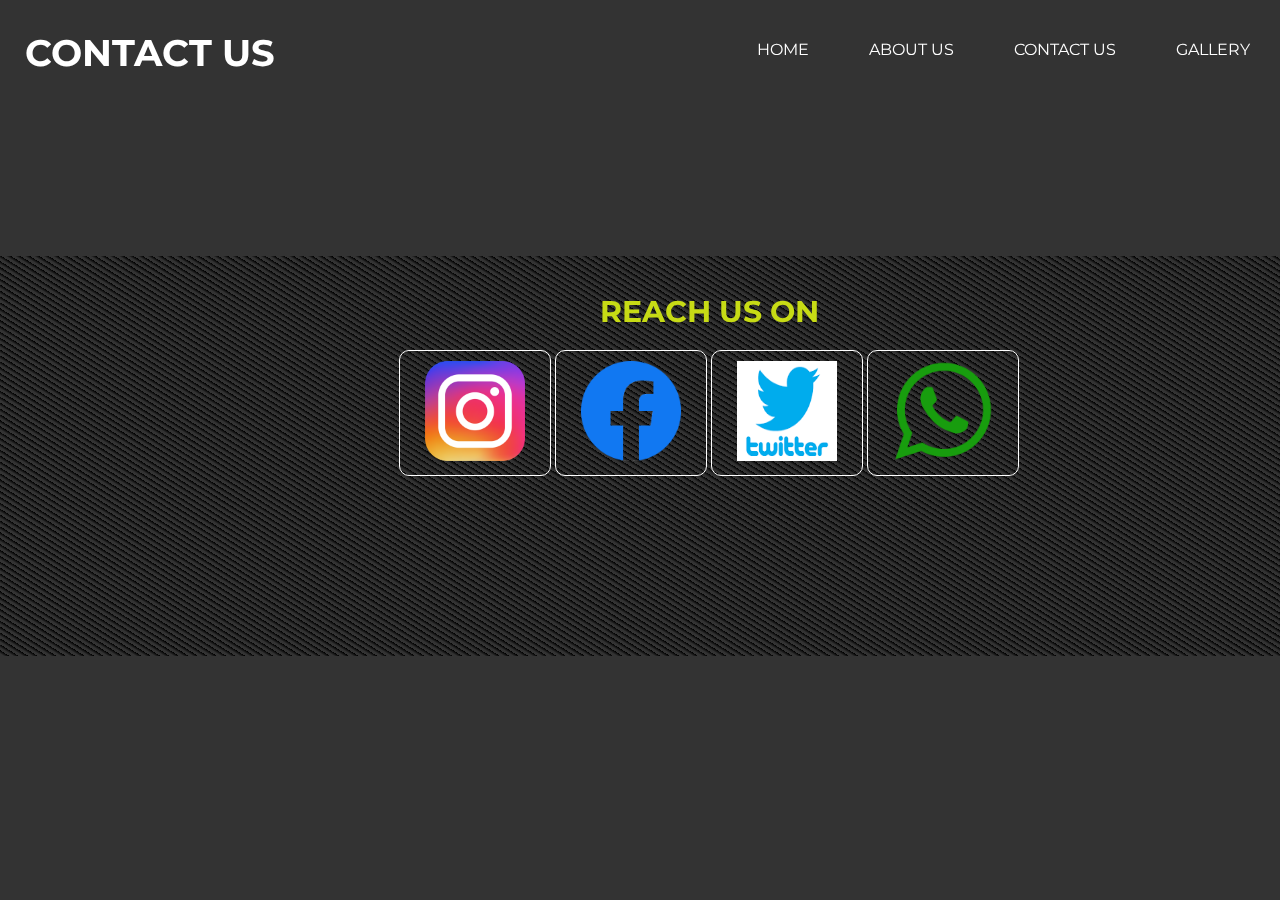
<file: contact.html>
<!DOCTYPE html>
<html>
    <head>
        <title>Sparks Donation</title>
        <meta name="viewport" content="width=device-width, initial-scale=1.0">

        <link rel="stylesheet" href="index.css">
        <link rel="preconnect" href="https://fonts.gstatic.com">
        <link href="https://fonts.googleapis.com/css2?family=Montserrat:wght@400;600&display=swap" rel="stylesheet">
        <style font-family: 'Montserrat', sans-serif;></style>


    </head>
    <body>


        <header class="header" style="margin-top: 0px;">
            <div class="heading">
            <h3 style="margin-left: 5px; margin-top: 20px;"><a href="index.html" class="logo">CONTACT US</a></h3></div>
            <input class="menu-btn" type="checkbox" id="menu-btn" />
            <label class="menu-icon" for="menu-btn"><span class="navicon"></span></label>
            <ul class="menu">
              <li><a href="index.html">HOME</a></li>
              <li><a href="about.html">ABOUT US</a></li>
              <li><a href="contact.html">CONTACT US</a></li>
              <li><a href="gallery.html">GALLERY</a></li>
            </ul>

            <div class="pattern" style="height: 400px;">
            <div class="welcome" style="position: relative;">
                <h3 style="color: white; color: rgb(199, 219, 21);"><br>REACH US ON</h3>
               <a href="https://www.instagram.com"><img src="./images/insta.png" style="height:100px;width:100px"></img></a>
               <a href="https://www.facebook.com"><img src="./images/fb.png" style="height:100px;width:100px"></img></a>
               <a href="https://www.twitter.com"><img src="./images/twitter.png" style="height:100px;width:100px"></img></a>
               <a href="https://www.whatsapp.com"><img src="./images/whatsapp.png" style="height:100px;width:100px"></img></a>
            </div>
        </div>
        </header>


</body>
</html>
</file>
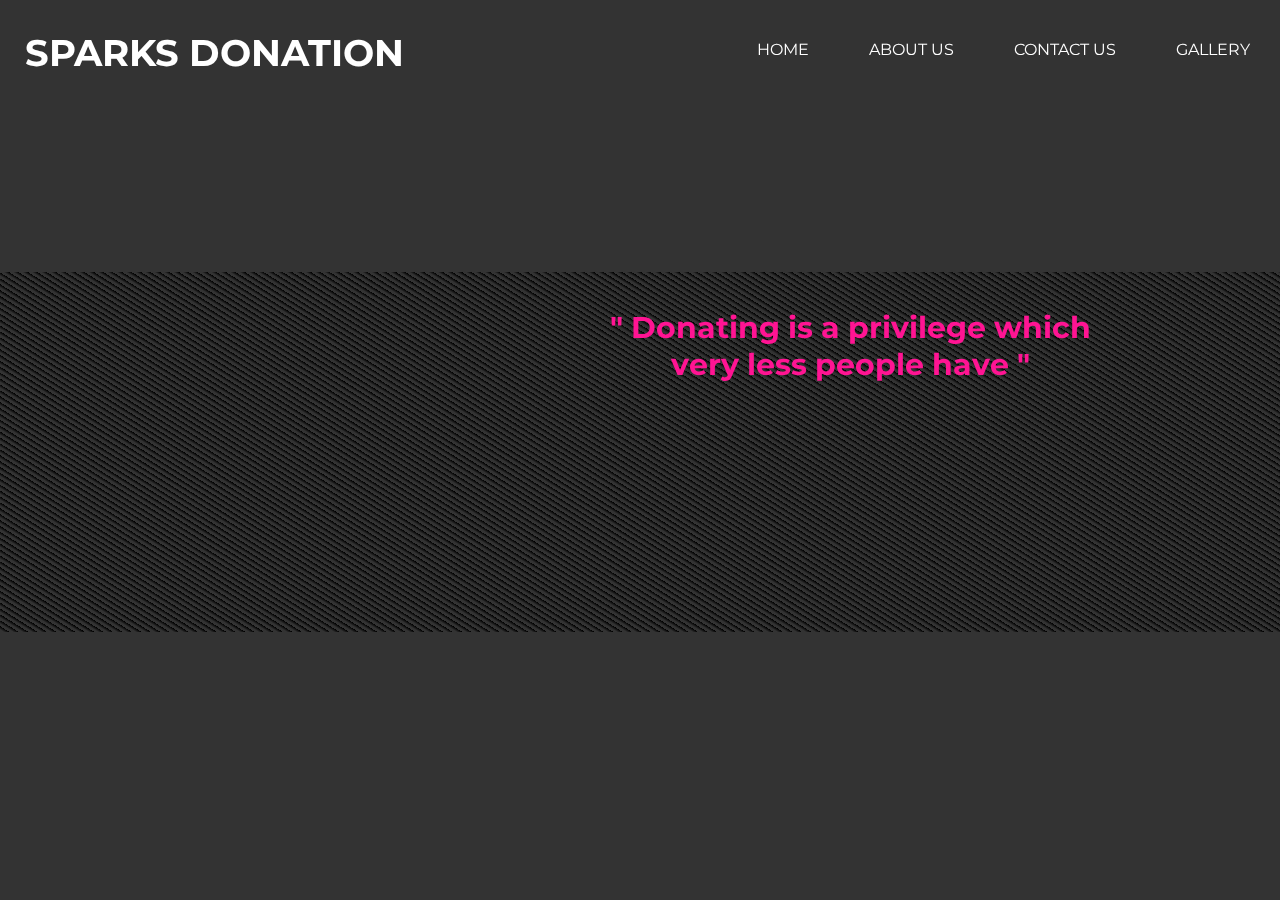
<file: donate.html>
<!DOCTYPE html>
<html>
    <head>
        <title>Sparks Donation</title>
        <meta name="viewport" content="width=device-width, initial-scale=1.0">

        <link rel="stylesheet" href="donate.css">
        <link rel="preconnect" href="https://fonts.gstatic.com">
        <link href="https://fonts.googleapis.com/css2?family=Montserrat:wght@400;600&display=swap" rel="stylesheet">
        <style font-family: 'Montserrat', sans-serif;></style>


    </head>
    <body>
        <header class="header" style="margin-top: 0px;">
            <div class="heading">
            <h3 style="margin-left: 5px; margin-top: 20px;"><a href="index.html" class="logo">SPARKS DONATION</a></h3></div>
            <input class="menu-btn" type="checkbox" id="menu-btn" />
            <label class="menu-icon" for="menu-btn"><span class="navicon"></span></label>
            <ul class="menu">
              <li><a href="index.html">HOME</a></li>
              <li><a href="about.html">ABOUT US</a></li>
              <li><a href="contact.html">CONTACT US</a></li>
              <li><a href="gallery.html">GALLERY</a></li>
            </ul>

            <div class="pattern">
            <div class='welcome' style="position: relative">
            <h3 style="color:deeppink;"> <br>" Donating is a privilege which very less people have "</h3><br><br>
            <form style="margin-left: 70px;">
                <script src="https://checkout.razorpay.com/v1/payment-button.js" data-payment_button_id="pl_Hma6dZE9KbQiWP" async></script> 
             </form>
            </div>
        </div>

        

        </header>


</body>
</html>
</file>
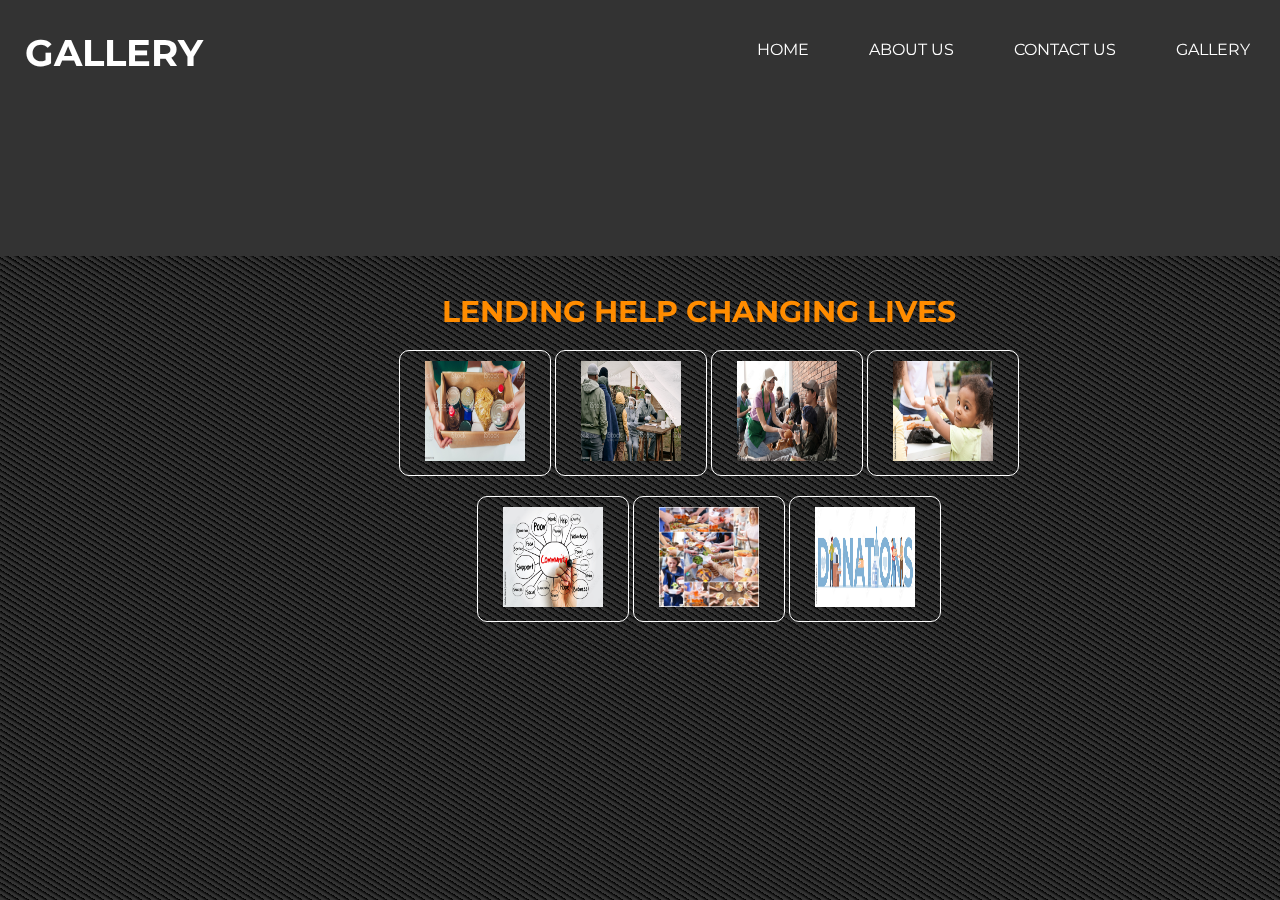
<file: gallery.html>
<!DOCTYPE html>
<html>
    <head>
        <title>Sparks Donation</title>
        <meta name="viewport" content="width=device-width, initial-scale=1.0">

        <link rel="stylesheet" href="index.css">
        <link rel="preconnect" href="https://fonts.gstatic.com">
        <link href="https://fonts.googleapis.com/css2?family=Montserrat:wght@400;600&display=swap" rel="stylesheet">
        <style font-family: 'Montserrat', sans-serif;></style>


    </head>
    <body>
        <header class="header" style="margin-top: 0px;">
            <h3 style="margin-left: 5px; margin-top: 20px;"><a href="index.html" class="logo">GALLERY</a></h3>
            <input class="menu-btn" type="checkbox" id="menu-btn" />
            <label class="menu-icon" for="menu-btn"><span class="navicon"></span></label>
            <ul class="menu">
              <li><a href="index.html">HOME</a></li>
              <li><a href="about.html">ABOUT US</a></li>
              <li><a href="contact.html">CONTACT US</a></li>
              <li><a href="gallery.html">GALLERY</a></li>
            </ul>

            <div class="pattern" style="height: 80vh;">
            <div class="welcome" style="position: relative;">
                <h3 style="color: white; margin-right: 20px; color: darkorange;"><br>Lending help changing lives</h3>
                 <div class="gallery" style="overflow: scroll; overflow-x: hidden;">   
                <a target="_blank" href="./images/help1.jpg">
                      <img src="./images/help1.jpg" width="100" height="100">
                    </a>
                    <a target="_blank" href="./images/help2.jpg">
                      <img src="./images/help2.jpg" width="100" height="100">
                    </a>
                    <a target="_blank" href="./images/help3.jpg">
                      <img src="./images/help3.jpg" width="100" height="100">
                    </a> 
                    <a target="_blank" href="./images/help4.jpg">
                        <img src="./images/help4.jpg" width="100" height="100">
                      </a> 
                      <a target="_blank" href="./images/help5.jpg">
                        <img src="./images/help5.jpg" width="100" height="100">
                      </a>
                      <a target="_blank" href="./images/help6.jpg">
                        <img src="./images/help6.jpg" width="100" height="100">
                      </a> 
                      <a target="_blank" href="./images/help7.jpg">
                        <img src="./images/help7.jpg" width="100" height="100">
                      </a>
                    </div>
        </div>
        </div>
        </header>


</body>
</html>
</file>
<file: index.css>
* {
	margin: 0;
	padding: 0;
}
body {
    font-family: 'Montserrat';

}
body h2{
    color: #fff;
}
.logo h2{
    margin-top: 20px;
    margin-left: 60px;
}
header {
	background: linear-gradient(rgba(0, 0, 0, 0.8), rgba(0, 0, 0, 0.8)), url(https://as2.ftcdn.net/v2/jpg/02/68/09/97/1000_F_268099782_hNG4iTfxOSx0xGVpGsApYbgN9ASoIPpp.jpg);
	height: 100vh;
	-webkit-background-size: cover;
	background-size: cover;
	background-position: center center;
	position: relative;
}
.logo {
	float: left;
}
.logo img {
	width: 100%;
}
.welcome{
	position: absolute;
	width: 650px;
	height: 300px;
    margin: 20% 30%;
	text-align: center;
}
.welcome h3 {
	text-align: center;
	color: #fff;
	text-transform: uppercase;
	font-size: 30px;
}
.welcome h3 span {
	color: #00fecb;
}
.welcome a {
  border-radius: 10px;
	border: 1px solid #fff;
	padding: 10px 25px;
	text-decoration: none;
	text-transform: uppercase;
	font-size: 14px;
	margin-top: 20px;
	display: inline-block;
	color: rgb(100, 94, 94);
}
.welcome a:hover {
	background: rgb(233, 203, 31);
	color: rgb(14, 13, 13);
}
.pattern {
    height: 40vh;
    width: 100vw;

    background-image: repeating-linear-gradient(
      32deg, 
      transparent,
      transparent 2px,
      black 5px,
      black 5px,
      transparent 4px
      );
      /* background-size: 6px 6px; */
  }
/*resposive*/

@media (max-width:600px) {

  .heading h3{

    text-align: center;
  }

	.logo {

		width: 50%;
    margin-left: 60px;


	}
	.welcome{
		width: 100%;
		height: auto;
		margin: 30% 0;
	}
	.welcome h1 {
		font-size: 30px;
  }
}
body {
    margin: 0;
    font-family: Montserrat;
  }

  a {
    color: #fff;
  }

  /* header */

  .header {
    background-color:#fff;
    box-shadow: 1px 1px 4px 0 rgba(0,0,0,.1);
    margin-top: 20px;
    position: fixed;
    width: 100%;
    z-index: 3;
  }

  .header ul {
    margin: 0;
    padding: 0;
    list-style: none;
    overflow: hidden;

  }

  .header li a {
    display: block;
    padding: 10px 20px;
    text-decoration: none;
  }

  .header li a:hover,
  .header .menu-btn:hover {
    background: rgb(204, 21, 21);
	color: #333;
  }

  .header .logo {
    display: block;
    float: left;
    font-size: 2em;
    padding: 10px 20px;
    text-decoration: none;
  }

  /* menu */

  .header .menu {
    clear: both;
    max-height: 0;
    transition: max-height .2s ease-out;
  }

  /* menu icon */

  .header .menu-icon {
    cursor: pointer;
    display: inline-block;
    /* float: right; */
    padding: 28px 20px;
    position: relative;
    user-select: none;
  }

  .header .menu-icon .navicon {
    background:rgb(209, 14, 14);
    display: block;
    height: 2px;
    position: relative;
    transition:background .2s ease-out;
    width: 18px;
  }

  .header .menu-icon .navicon:before,
  .header .menu-icon .navicon:after {
    background: #fff;
    content: '';
    display: block;
    height: 100%;
    position: absolute;
    transition: all .2s ease-out;
    width: 100%;
  }

  .header .menu-icon .navicon:before {
    top: 5px;
  }

  .header .menu-icon .navicon:after {
    top: -5px;
  }

  /* menu btn */

  .header .menu-btn {
    display: none;
  }

  .header .menu-btn:checked ~ .menu {
    max-height: 240px;
  }

  .header .menu-btn:checked ~ .menu-icon .navicon {
    background: transparent;
  }

  .header .menu-btn:checked ~ .menu-icon .navicon:before {
    transform: rotate(-45deg);
  }

  .header .menu-btn:checked ~ .menu-icon .navicon:after {
    transform: rotate(45deg);
  }

  .header .menu-btn:checked ~ .menu-icon:not(.steps) .navicon:before,
  .header .menu-btn:checked ~ .menu-icon:not(.steps) .navicon:after {
    top: 0;
  }

  /* 48em = 768px */

  @media (min-width: 48em) {
    .header li {
      float: left;
    }
    .header li a {
      padding: 20px 30px;
    }
    .header .menu {
      clear: none;
      float: right;

      max-height: none;
    }
    .header .menu-icon {
      display: none;
    }

  }
</file>
<file: donate.css>
* {
	margin: 0;
	padding: 0;
}
body {
    font-family: 'Montserrat';

}
body h2{
    color: #fff;
}
.welcome h3{
    font-size: 30px;

}
.logo h2{
    margin-top: 25px;
    margin-left: 60px;
}
.welcome{
	position: absolute;
	width: 650px;
	height: 300px;
    margin-top: 150px;
    margin-left: 450px;
	text-align: center;
}
.welcome h3{
    color: #fff;
}
header {
	background: linear-gradient(rgba(0, 0, 0, 0.8), rgba(0, 0, 0, 0.8)), url(https://as2.ftcdn.net/v2/jpg/02/68/09/97/1000_F_268099782_hNG4iTfxOSx0xGVpGsApYbgN9ASoIPpp.jpg);
	height: 100vh;
	-webkit-background-size: cover;
	background-size: cover;
	background-position: center center;
	position: relative;
}
.logo {
    float: left;
    color: white;
}

/*resposive*/

@media (max-width:600px) {

  .heading h3{
    text-align: center;
  }

	.logo {
		width: 50%;
    margin-left: 60px;

  }
  .pattern{
    height: 50px;
    overflow: scroll;
    overflow-x: hidden;
    margin-top: 60px;

  }

  .pattern .welcome h3{
    margin-top: -125px;  

    margin-left: 55px;
    max-width: fit-content;
  }
    .welcome{
        width: 300px;
        height: 100px;
        margin: 30% 0;

    }


}

.welcome h3{
    margin-top: 272px;
    margin-left: 150px;
    width: 500px;
}

a {
    color: #fff;
  }

  .pattern {
    height: 40vh;
    width: 100vw;

    background-image: repeating-linear-gradient(
      32deg, 
      transparent,
      transparent 2px,
      black 5px,
      black 5px,
      transparent 4px
      );
  /*     background-size: 6px 6px; */
  }
.header {
    background-color: #fff;
    box-shadow: 1px 1px 4px 0 rgba(0,0,0,.1);
    margin-top: 20px;
    position: fixed;
    width: 100%;
    z-index: 3;
  }

  .header ul {
    margin: 0;
    padding: 0;
    list-style: none;
    overflow: hidden;

  }

  .header li a {
    display: block;
    padding: 10px 20px;
    text-decoration: none;
  }

  .header li a:hover,
  .header .menu-btn:hover {
    background:rgb(204, 21, 21);
	color: #333;
  }

  .header .logo {
    display: block;
    float: left;
    font-size: 2em;
    padding: 10px 20px;
    text-decoration: none;
  }

  /* menu */

  .header .menu {
    clear: both;
    max-height: 0;
    transition: max-height .2s ease-out;
  }

  /* menu icon */

  .header .menu-icon {
    cursor: pointer;
    display: inline-block;
    /* float: right; */
    padding: 28px 20px;
    position: relative;
    user-select: none;
  }

  .header .menu-icon .navicon {
    background: #fff;
    display: block;
    height: 2px;
    position: relative;
    transition: background .2s ease-out;
    width: 18px;
  }

  .header .menu-icon .navicon:before,
  .header .menu-icon .navicon:after {
    background: #fff;
    content: '';
    display: block;
    height: 100%;
    position: absolute;
    transition: all .2s ease-out;
    width: 100%;
  }

  .header .menu-icon .navicon:before {
    top: 5px;
  }

  .header .menu-icon .navicon:after {
    top: -5px;
  }

  /* menu btn */

  .header .menu-btn {
    display: none;
  }

  .header .menu-btn:checked ~ .menu {
    max-height: 240px;
  }

  .header .menu-btn:checked ~ .menu-icon .navicon {
    background: transparent;
  }

  .header .menu-btn:checked ~ .menu-icon .navicon:before {
    transform: rotate(-45deg);
  }

  .header .menu-btn:checked ~ .menu-icon .navicon:after {
    transform: rotate(45deg);
  }

  .header .menu-btn:checked ~ .menu-icon:not(.steps) .navicon:before,
  .header .menu-btn:checked ~ .menu-icon:not(.steps) .navicon:after {
    top: 0;
  }

  /* 48em = 768px */

  @media (min-width: 48em) {
    .header li {
      float: left;
    }
    .header li a {
      padding: 20px 30px;
    }
    .header .menu {
      clear: none;
      float: right;
      max-height: none;
    }
    .header .menu-icon {
      display: none;
    }
  }
</file>
